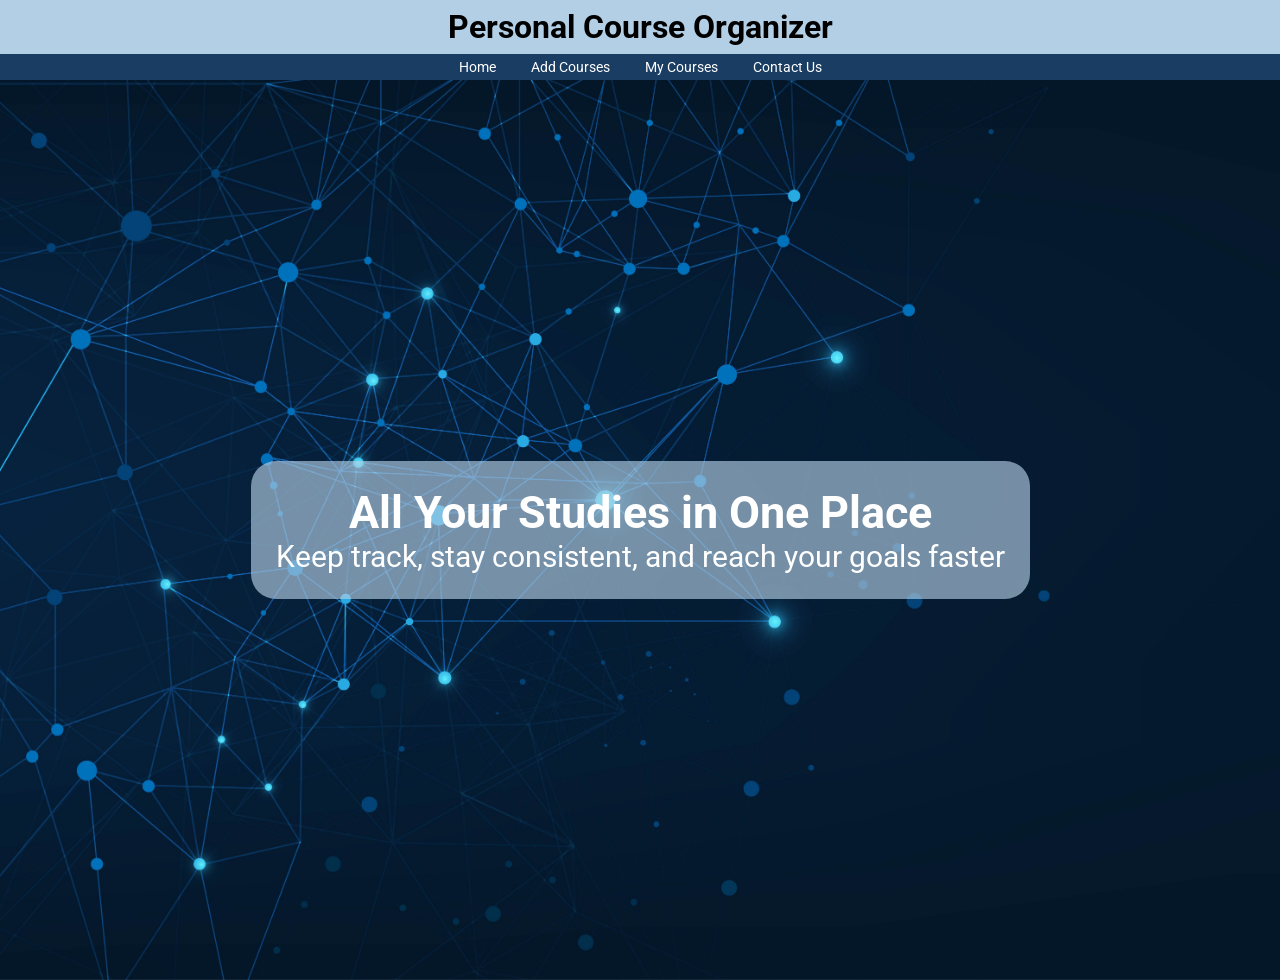
<file: index.html>
<!DOCTYPE html>
<html lang="en">

<head>
   <meta charset="UTF-8">
   <meta name="viewport" content="width=device-width, initial-scale=1.0">
   <title> Personal Course Organizer | Index</title>
   <link rel="stylesheet" href="./styel.css">

   <link rel="preconnect" href="https://fonts.googleapis.com">
   <link rel="preconnect" href="https://fonts.gstatic.com" crossorigin>
   <link href="https://fonts.googleapis.com/css2?family=Roboto:ital,wght@0,100..900;1,100..900&display=swap"
      rel="stylesheet">

</head>

<body>
   <header>
      <h1>Personal Course Organizer</h1>
   </header>
   <nav>


      <a href="./index.html">Home</a>
      <a href="./addcourses.html">Add Courses</a>
      <a href="./mycourses.html">My Courses</a>
      <a href="./contactus.html">Contact Us</a>



   </nav>
   <main class="home">



      <div>
         <h2>All Your Studies in One Place</h2>
         <p>Keep track, stay consistent, and reach your goals faster </p>
      </div>

   </main>
</body>

</html>
</file>
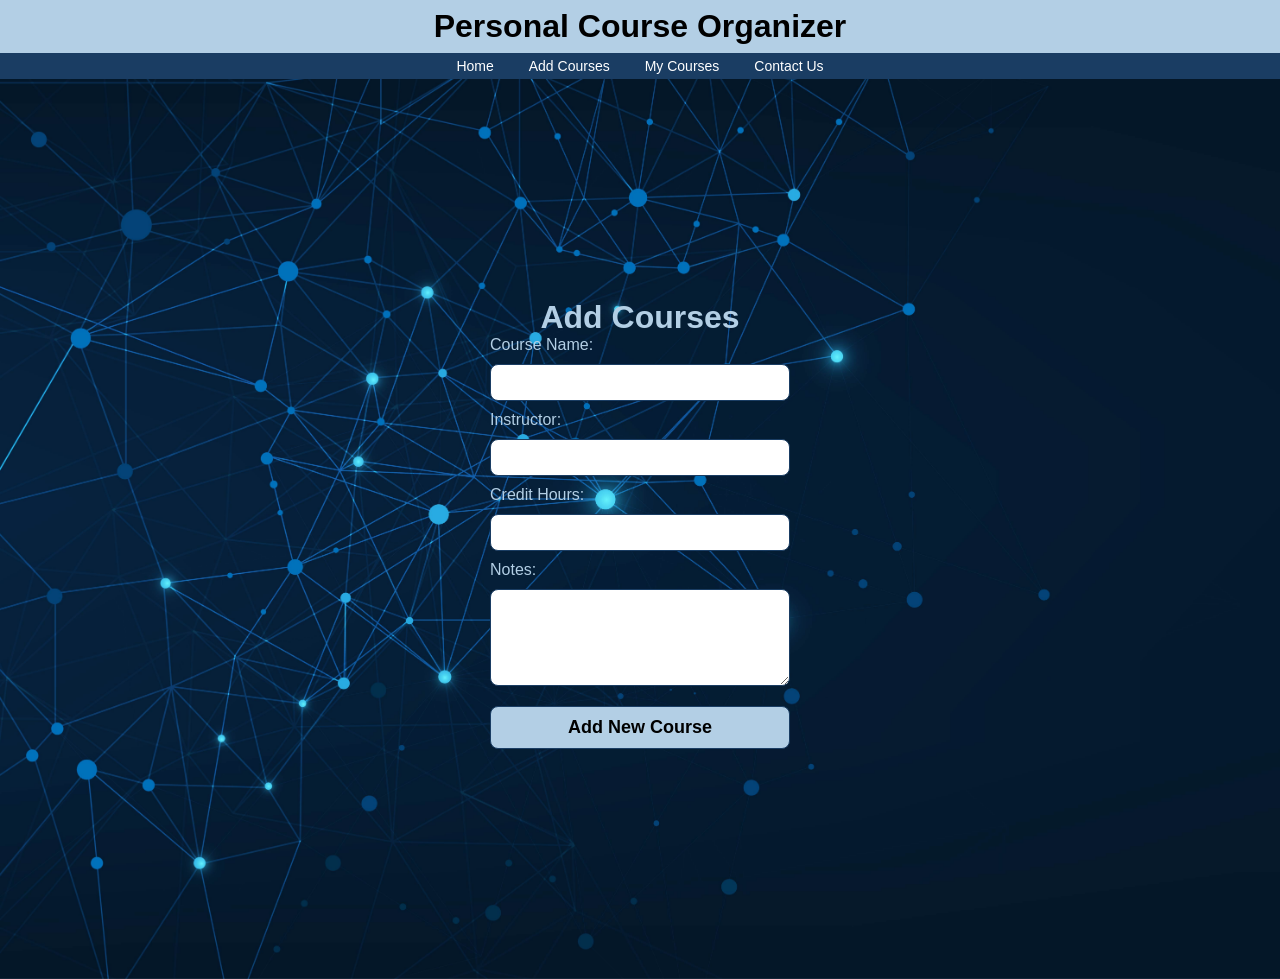
<file: addcourses.html>
<!DOCTYPE html>
<html lang="en">
<head>
    <meta charset="UTF-8">
    <meta name="viewport" content="width=device-width, initial-scale=1.0">
    <link rel="stylesheet" href="./styel.css">
    <title>Add Courses</title>
</head>
<body>
    <header>
        <h1>Personal Course Organizer</h1>
    </header> 
    <nav>


       <a href="./index.html">Home</a>
       <a href="./addcourses.html">Add Courses</a>
       <a href="./mycourses.html">My Courses</a>
       <a href="./contactus.html">Contact Us</a>



    </nav>
    <main class="addCourses">
        <h1 class="head_title">Add Courses</h1>
<form action="">
    <div>
        <label for="courseName">Course Name:</label>

        <input 
        type="text"
        required 
        name="courseName"
        id="courseName"
       
        />
    </div>

     <div>
        <label for="instructor">Instructor:</label>

        <input 
        type="text"
        required 
        name="courseName"
        id="courseName"
       
        />
    </div>

     <div>
        <label for="creditHours"> Credit Hours:</label>

        <input 
        type="text"
        required 
        name="courseName"
        id="courseName"
        />
    </div>

     <div>
        <label for="">Notes:</label>

        <textarea name="notes" id="notes" rows="5"></textarea>
    </div>

    <div class="submit">
        <input type="submit" value="Add New Course">
    </div>
</form>

    </main>

</body>
</html>
</file>
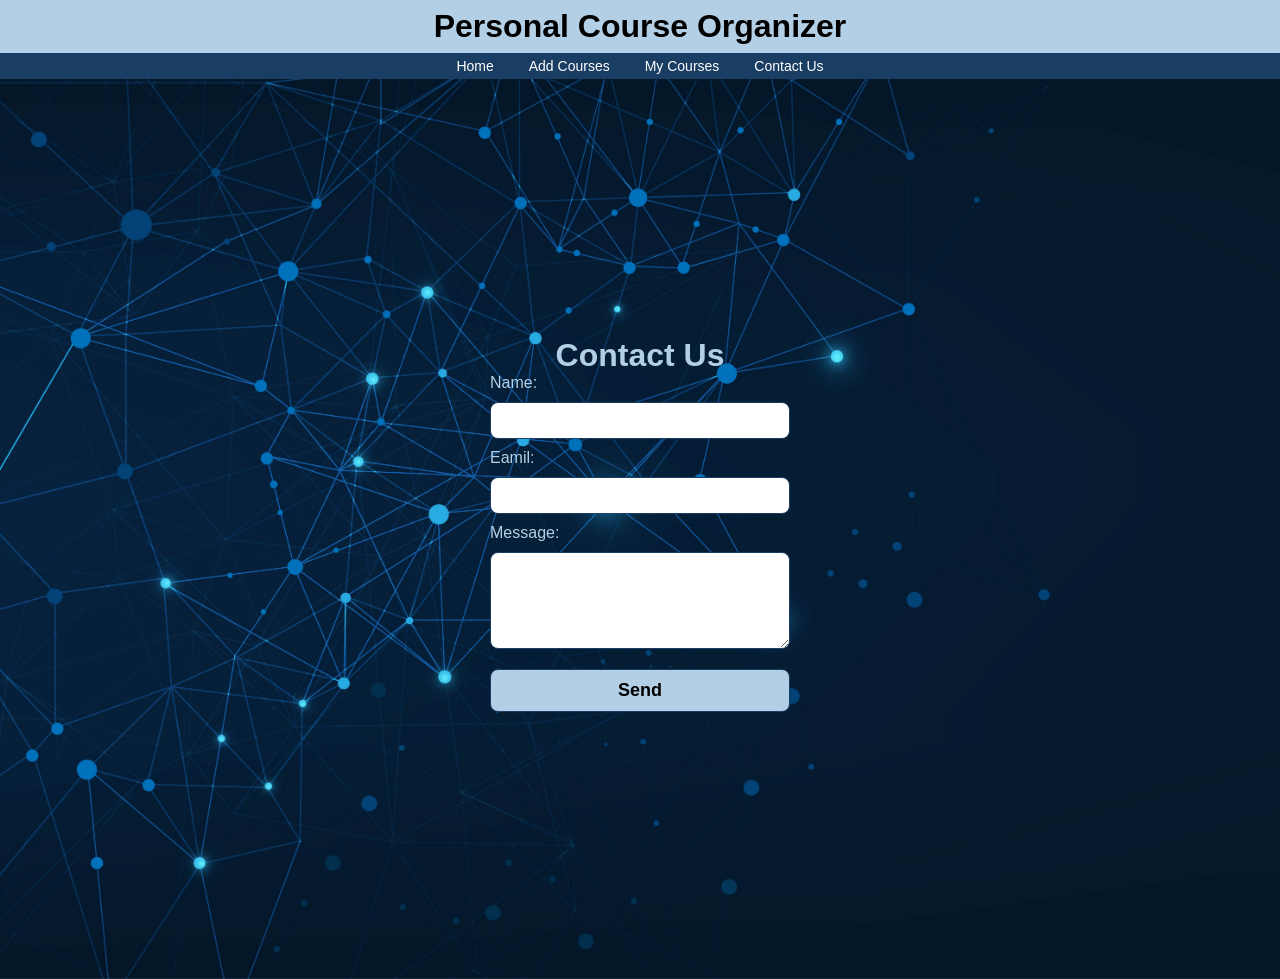
<file: contactus.html>
<!DOCTYPE html>
<html lang="en">
<head>
    <meta charset="UTF-8">
    <meta name="viewport" content="width=device-width, initial-scale=1.0">
    <link rel="stylesheet" href="./styel.css">
    <title>Contact Us</title>
</head>
<body>
    <header>
        <h1>Personal Course Organizer</h1>
    </header> 
    <nav>


       <a href="./index.html">Home</a>
       <a href="./addcourses.html">Add Courses</a>
       <a href="./mycourses.html">My Courses</a>
       <a href="./contactus.html">Contact Us</a>



    </nav>
      <main class="addCourses">
        <h1 class="head_title">Contact Us</h1>
<form action="">
    <div>
        <label for="name"> Name:</label>

        <input 
        type="text"
        required 
        name="name"
        id="cname"
       
        />
    </div>

     <div>
        <label for=eamil">Eamil:</label>

        <input 
        type="eamil"
        required 
        name="eamil"
        id="eamil"
       
        />
    </div>

     <div>
        <label for="message">Message:</label>

        <textarea name="essage" id="essage" rows="5"></textarea>
    </div>

    <div class="submit">
        <input type="submit" value="Send">
    </div>
</form>

    </main>

</body>
</html>
</file>
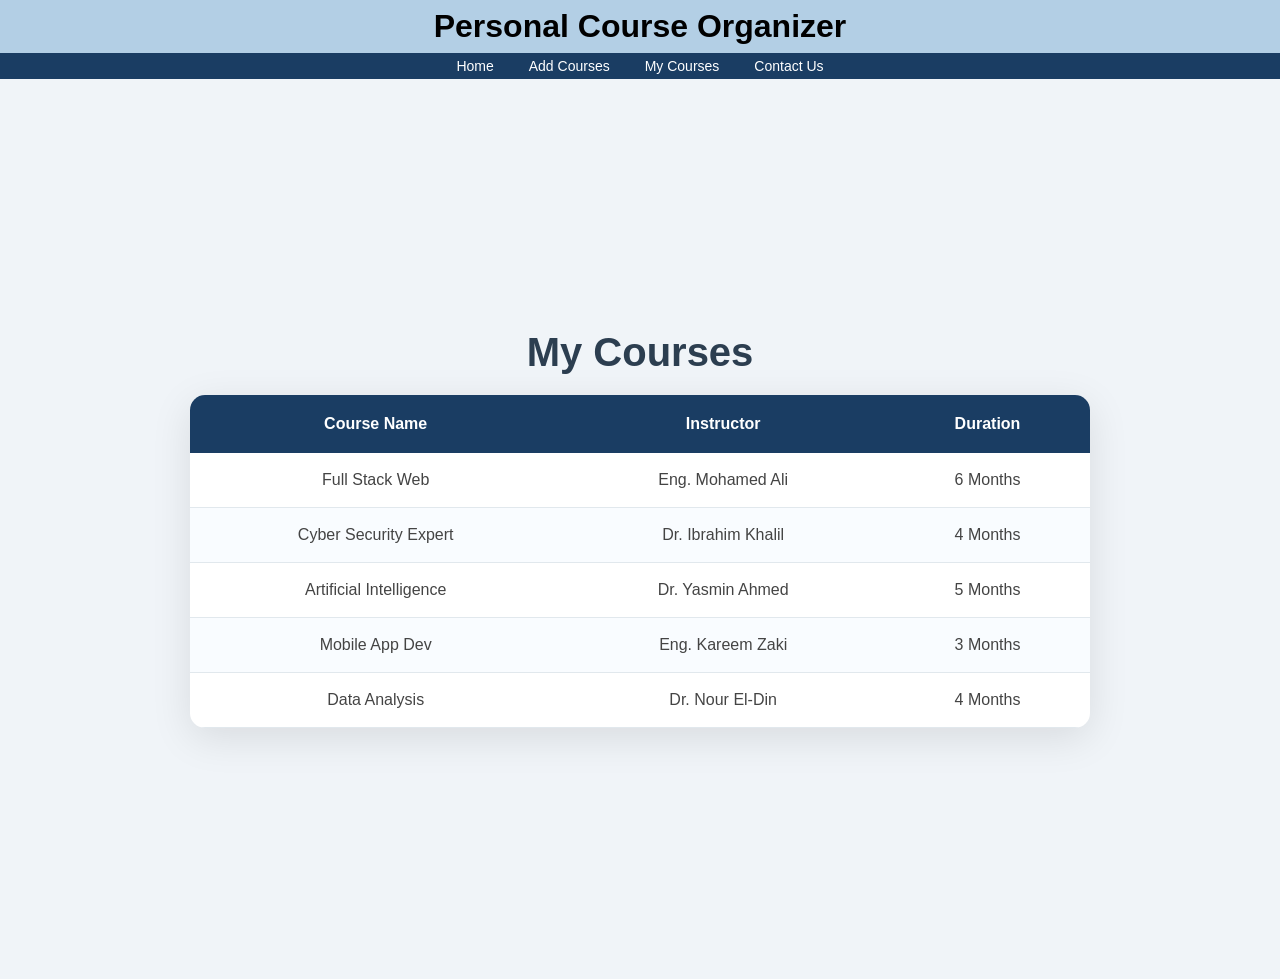
<file: mycourses.html>
<!DOCTYPE html>
<html lang="en">

<head>
    <meta charset="UTF-8">
    <meta name="viewport" content="width=device-width, initial-scale=1.0">
    <link rel="stylesheet" href="./styel.css">
    <title>My Courses</title>
</head>

<body>
    <header>
        <h1>Personal Course Organizer</h1>

    </header>

    <nav>


        <a href="./index.html">Home</a>
        <a href="./addcourses.html">Add Courses</a>
        <a href="./mycourses.html">My Courses</a>
        <a href="./contactus.html">Contact Us</a>



    </nav>
    <!-- <style>
        .main-wrapper {
            display: flex;
            flex-direction: column; 
            justify-content: center;
            align-items: center;
            min-height: 100vh;
            background-color: #f0f4f8; 
            margin: 0;
            padding: 20px;
        }

        h1 {
            font-family: 'Segoe UI', sans-serif;
            color: #2c3e50;
            margin-bottom: 20px;
            font-size: 2.5rem;
            text-align: center;
        }

        .table-container {
            width: 100%;
            max-width: 900px;
            overflow-x: auto;
            background: white;
            border-radius: 15px;
            box-shadow: 0 10px 40px rgba(0, 0, 0, 0.1);
        }

        table {
            width: 100%;
            border-collapse: collapse;
            font-family: 'Segoe UI', Tahoma, sans-serif;
            min-width: 600px;
        }

        thead {
            background-color: #2980b9; 
            color: white;
        }

        th {
            padding: 20px;
            text-align: center;
        }

        td {
            padding: 18px;
            text-align: center;
            color: #444;
            border-bottom: 1px solid #e1e8ed;
        }

        tbody tr:nth-child(even) {
            background-color: #f9fcff;
        }

        tbody tr:hover {
            background-color: #ecf3f9;
            transition: 0.3s;
        }
    </style> -->

    <div class="main-wrapper">
        <h1 class="mycourses">My Courses</h1>

        <div class="table-container">
            <table>
                <thead>
                    <tr>
                        <th>Course Name</th>
                        <th>Instructor</th>
                        <th>Duration</th>
                    </tr>
                </thead>
                <tbody>
                    <tr>
                        <td>Full Stack Web</td>
                        <td>Eng. Mohamed Ali</td>
                        <td>6 Months</td>
                    </tr>
                    <tr>
                        <td>Cyber Security Expert</td>
                        <td>Dr. Ibrahim Khalil</td>
                        <td>4 Months</td>
                    </tr>
                    <tr>
                        <td>Artificial Intelligence</td>
                        <td>Dr. Yasmin Ahmed</td>
                        <td>5 Months</td>
                    </tr>
                    <tr>
                        <td>Mobile App Dev</td>
                        <td>Eng. Kareem Zaki</td>
                        <td>3 Months</td>
                    </tr>
                    <tr>
                        <td>Data Analysis</td>
                        <td>Dr. Nour El-Din</td>
                        <td>4 Months</td>
                    </tr>
                </tbody>
            </table>
        </div>
    </div>



</body>

</html>
</file>
<file: styel.css>
* {
    margin: 0;
    padding: 0;
    box-sizing: border-box;
}


body {


    font-family: "Roboto", sans-serif;

}

main {
    background-image: url(./bg.jpeg);
    width: 100wh;
    height: 100vh;
    background-repeat: no-repeat;
    background-size: cover;
}

header {
    background: #b3cfe5;
    padding: 8px;
    text-align: center;
}

.head_title {
    text-align: center;
    margin-top: 20px 0;
}

nav {
    display: flex;
    justify-content: center;
    align-content: center;
    gap: 25px;
    background: #1a3d63;
}



nav a {
    font-size: 14px;
    text-decoration: none;
    color: #fff;
    padding: 5px;
    transition: all 0.5s ease-in-out;
}

nav a:hover {
    background: #fff;
    color: #1a3d63;
    border-radius: 11px;
}





.home {

    display: flex;
    align-items: center;
    justify-content: center;
}

.home div {
    background-color: #b3cfe5a4;
    width: fit-content;
    color: #fff;
    padding: 25px;
    border-radius: 25px;
    text-align: center;
    font-size: 30px;
}




.addCourses {
    color: #b3cfe5;
    width: 100%;
    display: flex;
    justify-content: center;
    align-items: center;
    flex-direction: column;
}

form {

    width: 300px;
}

form div {

    display: flex;
    align-items: start;
    justify-content: center;
    flex-direction: column;

}

form div input,
textarea {
    border: #1a3d63 1px solid;
    border-radius: 8px;
    padding: 10px 0;
    margin: 10px 0;
    width: 100%;
}

.submit input {
    background-color: #b3cfe5;
    font-size: 18px;
    font-weight: 600;
    transform: all 1s ease-in-out;
    cursor: pointer;
    width: 100%;

}

.submit input:hover {
    color: #fff;
    background-color: #b3cfe5;
    scale: 1.1;

}


.main-wrapper {
    display: flex;
    flex-direction: column;
    justify-content: center;
    align-items: center;
    min-height: 100vh;
    background-color: #f0f4f8;
    margin: 0;
    padding: 20px;


    /* background-image: url(./bg.jpeg);
            width: 100wh;
            height: 100vh;
            background-repeat: no-repeat;
            background-size: cover; */

}

.mycourses {
    font-family: 'Segoe UI', sans-serif;
    color: #2c3e50;
    margin-bottom: 20px;
    font-size: 2.5rem;
    text-align: center;
}

.table-container {
    width: 100%;
    max-width: 900px;
    overflow-x: auto;
    background: white;
    border-radius: 15px;
    box-shadow: 0 10px 40px rgba(0, 0, 0, 0.1);
}

table {
    width: 100%;
    border-collapse: collapse;
    font-family: 'Segoe UI', Tahoma, sans-serif;
    min-width: 600px;
}

thead {
    background-color: #1a3d63;
    color: white;
}

th {
    padding: 20px;
    text-align: center;
}

td {
    padding: 18px;
    text-align: center;
    color: #444;
    border-bottom: 1px solid #e1e8ed;
}

tbody tr:nth-child(even) {
    background-color: #f9fcff;
}

tbody tr:hover {
    background-color: #ecf3f9;
    transition: 0.3s;
}
</file>
